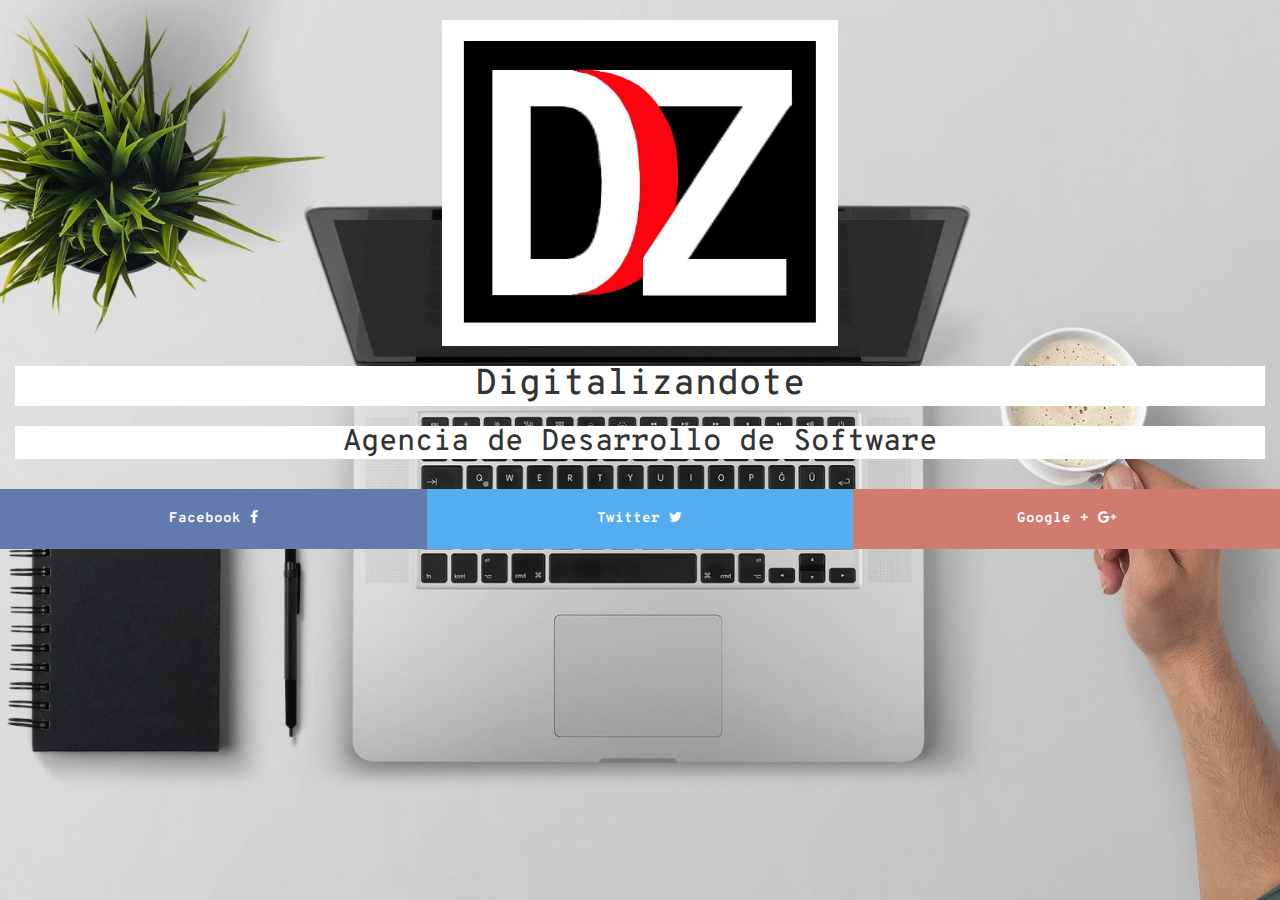
<file: index.html>
<!DOCTYPE html>
<html>
<head>

	<meta http-equiv="cache-control" content="max-age=0" />
	<meta http-equiv="cache-control" content="no-cache" />
	<meta http-equiv="expires" content="0" />
	<meta http-equiv="expires" content="Tue, 01 Jan 1980 1:00:00 GMT" />
	<meta http-equiv="pragma" content="no-cache" />

	<meta charset="utf-8">
    <meta http-equiv="X-UA-Compatible" content="IE=edge">
    <title>Digitalizandote - Agencia de Desarrollo de Software</title>

    <link rel="apple-touch-icon" sizes="57x57" href="assets/img/favicon/apple-icon-57x57.png">
    <link rel="apple-touch-icon" sizes="60x60" href="assets/img/favicon/apple-icon-60x60.png">
    <link rel="apple-touch-icon" sizes="72x72" href="assets/img/favicon/apple-icon-72x72.png">
    <link rel="apple-touch-icon" sizes="76x76" href="assets/img/favicon/apple-icon-76x76.png">
    <link rel="apple-touch-icon" sizes="114x114" href="assets/img/favicon/apple-icon-114x114.png">
    <link rel="apple-touch-icon" sizes="120x120" href="assets/img/favicon/apple-icon-120x120.png">
    <link rel="apple-touch-icon" sizes="144x144" href="assets/img/favicon/apple-icon-144x144.png">
    <link rel="apple-touch-icon" sizes="152x152" href="assets/img/favicon/apple-icon-152x152.png">
    <link rel="apple-touch-icon" sizes="180x180" href="assets/img/favicon/apple-icon-180x180.png">
    <link rel="icon" type="image/png" sizes="192x192"  href="assets/img/favicon/android-icon-192x192.png">
    <link rel="icon" type="image/png" sizes="32x32" href="assets/img/favicon/favicon-32x32.png">
    <link rel="icon" type="image/png" sizes="96x96" href="assets/img/favicon/favicon-96x96.png">
    <link rel="icon" type="image/png" sizes="16x16" href="assets/img/favicon/favicon-16x16.png">
    <link rel="manifest" href="assets/img/favicon/manifest.json">
    <meta name="msapplication-TileColor" content="#ffffff">
    <meta name="msapplication-TileImage" content="assets/images/favicon/ms-icon-144x144.png">
    <meta name="theme-color" content="#ffffff">

    <meta name="viewport" content="width=device-width, initial-scale=1.0, maximum-scale=1, user-scalable=no">
    <meta name="description" content="Agencia de desarrollo de Software, Back-end Front-end & Mobile">
    <meta name="keywords" content="Agencia, Desarrollo de Software, Desarrollo Mobile, Diseño Web, Maquetación">
    <meta name="author" content="Digitalizandote">

    <!-- start Facebook -->
    <meta property="fb:app_id" content="1872438582969002" />
    <meta property="og:type" content="site" />
    <meta property="og:title" content="Digitalizandote" />
    <meta property="og:image" content="http://digitalizandote.com/assets/images/digitalizandote_faebook.png" />
    <meta property="op:markup_url" content="http://digitalizandote.com/assets/images/digitalizandote_faebook.png" />
    <meta property="og:site_name" content="Digitalizandote"/>
    <meta property="og:url" content="http://digitalizandote.com/" />
    <meta property="og:description" content="Agencia de Desarrollo de Software, con lo último en tecnología web y mobile" />
    <!-- end facebook -->

    <!-- start twitter -->
    <meta name="twitter:card" content="summary" />
    <meta name="twitter:site" content="@digitalizandote" />
    <meta name="twitter:title" content="Digitalizandote" />
    <meta name="twitter:description" content="Agencia de Desarrollo de Software, con lo último en tecnología web y mobile" />
    <meta name="twitter:image" content="http://digitalizandote.com/assets/images/digitalizandote_faebook.png" />
    <!-- end twitter -->
    <meta name="google-site-verification" content="wVZG47pgoka5H_3ub1_Eku4Lafde8DUDyMhrXJuLU-M" />
    <!-- Favicon-->
    <link rel="shortcut icon" href="images/favicon.png" >
    <!--[if lt IE 9]>
        <script src="assets/js/html5shiv.js"></script>
    <![endif]-->
	<link href="https://fonts.googleapis.com/css?family=Overpass+Mono" rel="stylesheet">
	<link href="https://maxcdn.bootstrapcdn.com/font-awesome/4.7.0/css/font-awesome.min.css" rel="stylesheet">
	<link href="https://necolas.github.io/normalize.css/5.0.0/normalize.css" rel="stylesheet">
	<!-- Latest compiled and minified CSS -->
	<link rel="stylesheet" href="https://maxcdn.bootstrapcdn.com/bootstrap/3.3.7/css/bootstrap.min.css" integrity="sha384-BVYiiSIFeK1dGmJRAkycuHAHRg32OmUcww7on3RYdg4Va+PmSTsz/K68vbdEjh4u" crossorigin="anonymous">
	<link rel="stylesheet" type="text/css" href="assets/css/main.min.css">
</head>
<body>
	<div class="container-fluid">
		<br>
		<div class="row">
			<div class="col-md-4 col-md-offset-4 text-center">
				<img class="img-responsive" src="assets/img/dz.jpg" alt="Digitalizandote - Agencia de Desarrollo de Software">
			</div>
		</div>
		<div class="row">
			<div class="col-md-12 text-center">
				<h1>Digitalizandote</h1>
				<h2>Agencia de Desarrollo de Software</h2>
			</div>
		</div><br>
		<div class="row">
		    <a href="https://www.facebook.com/digitalizando.t" target="_blank"><div class="col-md-4 fb text-center">Facebook&#32; <i class="fa fa-facebook"></i></div></a>
		    <a href="https://twitter.com/digitalizandote" target="_blank"><div class="col-md-4 tw text-center">Twitter&#32; <i class="fa fa-twitter"></i></div></a>
		    <a href="https://plus.google.com/107409697942430431409" target="_blank"><div class="col-md-4 gg text-center">Google +&#32; <i class="fa fa-google-plus"></i></div></a>
		</div>
	</div>
	

	<script src="https://code.jquery.com/jquery-3.1.1.min.js" type="text/javascript"></script>
	<!-- Latest compiled and minified JavaScript -->
	<script src="https://maxcdn.bootstrapcdn.com/bootstrap/3.3.7/js/bootstrap.min.js" integrity="sha384-Tc5IQib027qvyjSMfHjOMaLkfuWVxZxUPnCJA7l2mCWNIpG9mGCD8wGNIcPD7Txa" crossorigin="anonymous"></script>
</body>
</html>
</file>
<file: assets/css/main.min.css>
a,a:hover{text-decoration:none}a{color:#fff}body{background:url(../img/background.jpg) center no-repeat fixed;background-size:cover;font-family:'Overpass Mono',monospace}h1,h2,h3{background:#fff}.fb,.gg,.tw{color:#fff;cursor:pointer;font-weight:700;padding:20px}.fb{background:#627AAD}.fb:hover{background:#3b5998}.tw{background:#55ACEE}.tw:hover{background:#1B95E0}.gg{background:#d07b70}.gg:hover{background:#c97267}
</file>
